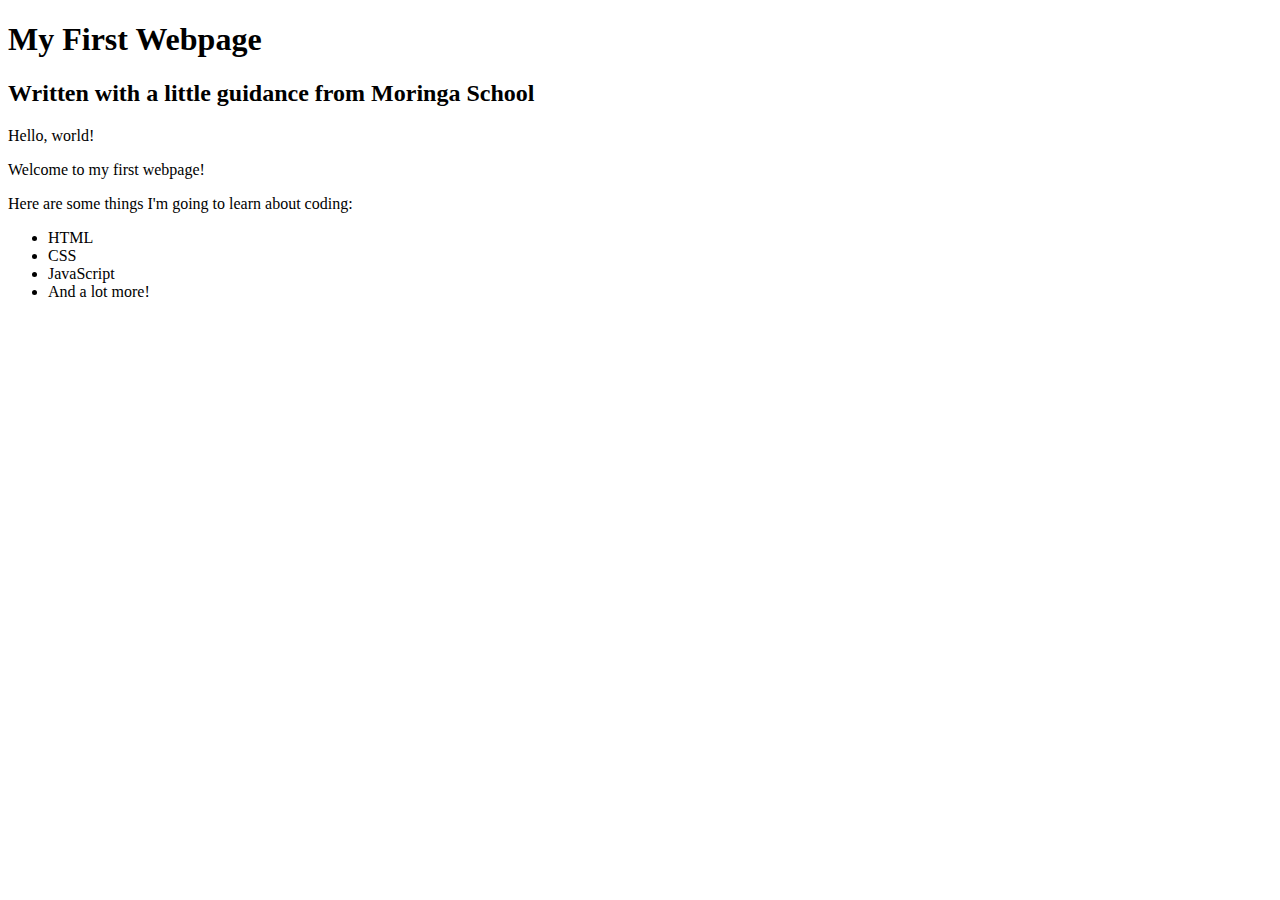
<file: first-website.html>
<!DOCTYPE html>
<html lang="en">
<head>
    <meta charset="UTF-8">
    <meta name="viewport" content="width=device-width, initial-scale=1.0">
    <title>My first web page</title>
</head>
<body>
    <h1>My First Webpage</h1>
    <h2>Written with a little guidance from Moringa School</h2>
    <p>Hello, world!</p>
    <p>Welcome to my first webpage!</p>
    <p>Here are some things I'm going to learn about coding:</p>
    <ul>
      <li>HTML</li>
      <li>CSS</li>
      <li>JavaScript</li>
      <li>And a lot more!</li>
    </ul>
</body>
</html>
</file>
